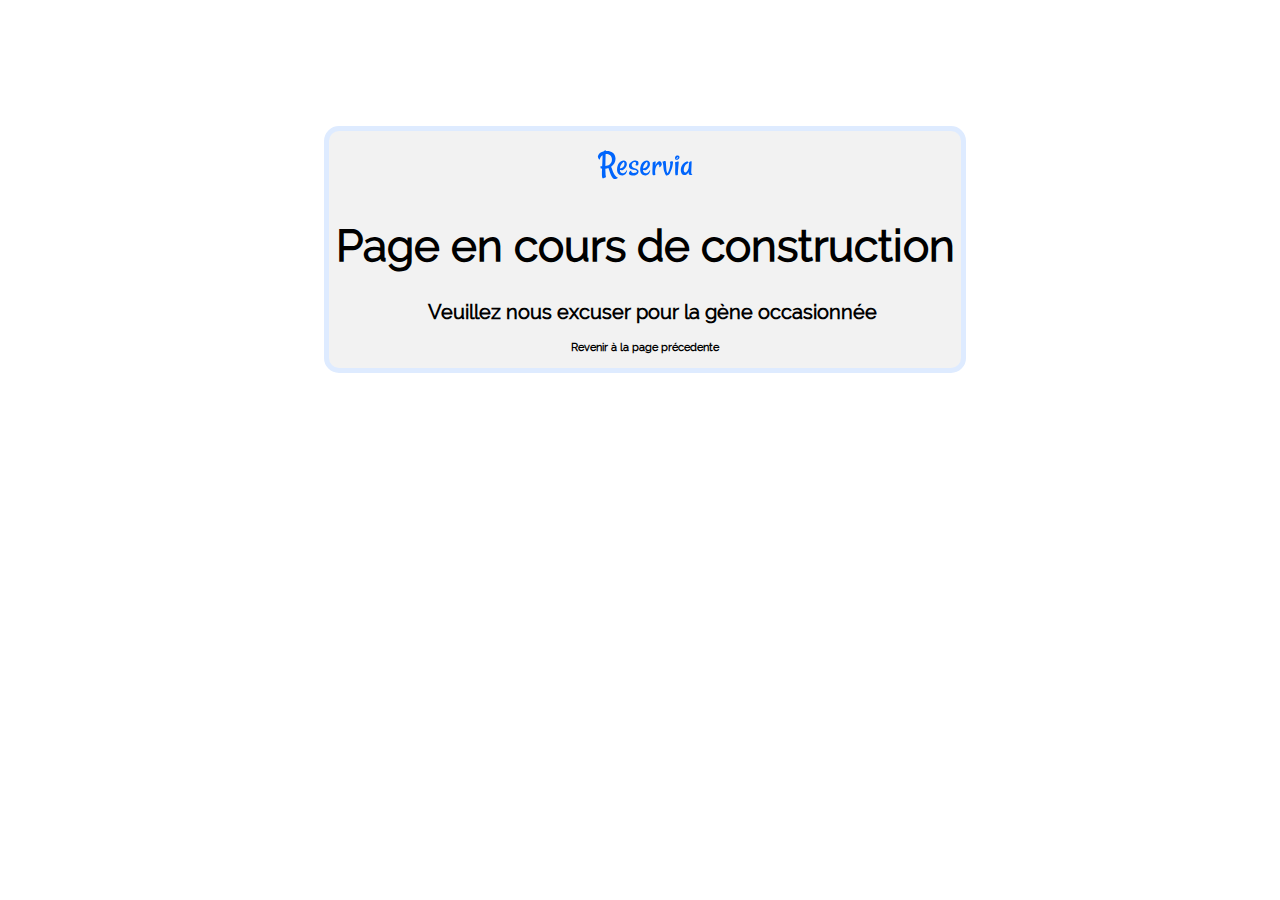
<file: construction.html>
<!DOCTYPE html>
<html lang="fr">
    <head>
        <meta charset="utf-8" />
        <title>Reservia - Page en construction</title>
        <link rel="stylesheet" href="styles.css" />
        <link rel="favicon" type="image/ico" href="images/logo/reservia.ico" />

    </head>
    <body>
        <section id=construction>
            <p><img src="images/logo/reservia.svg" alt="Reservia"/></p>
            <h1>Page en cours de construction</h1>
            <h2>Veuillez nous excuser pour la gène occasionnée</h2>
            <h4><a id="constLink" href="index.html">Revenir à la page précedente</a></h4>
        </section>
    </body>
</html>
</file>
<file: styles.css>
/* Définition de la police */

@font-face{
    font-family: "raleway";
    src: url("font/Raleway-Regular.ttf") format("truetype");
}

* {
    font-family: "raleway", Arial;
}

/* Mise en page générale */

html {
    font-size: 11px;
}
h2 {
    font-weight: bolder;
    font-size: 1.8rem;
    margin-left: 15px;
}
a {
    text-decoration:none;
    color: black;
}
a:visited {
color: #0000;
}
* {
    list-style-type: none;
}
h1 {
    font-size: 4em;
    font-weight: bolder;
}
.blueStar {
    color: #0065FC;
    font-size: 1.2rem;
}
.whiteStar {
    color: #DEEBFF;
    font-size: 1.2rem;
}
em {
    font-weight: bold;
}

/* Mise en page index.html */

/*HEADER*/

#mainSubTitle {
    font-size: 1.5rem;
    margin-top: -5px;
    margin-left: 9px;
    font-weight: lighter;
}
#mainTitle {
    font-weight: bolder;
    font-size: 2rem;
    margin-left: 7px;
}
#logo {
    margin-left: 2px;
}
#logoNav {
    display: flex;
    justify-content: space-between;
}
nav {
    display: flex;
    margin-left: 70%;
    margin-right: 150px;
}
.navElement {
    color: #0000;
    font-size: 2rem;
    margin-left: 5px;
    margin-right: 50px;
}
#hebergementsLink a {
    color:#0065FC;
    border-top: 3px solid #0065FC ;
    padding: 27px 0 0 0; 
}
#inscription a {
    font-weight: bolder;
    color: #0065FC;
}
#search{
    display: flex;
    justify-content: left;
    margin-left: 7px;
}
#searchLogoCircle {
    margin-top: 1px;
    border: 2px solid #F2F2F2;
    background-color: #F2F2F2;
    border-top-left-radius: 20px;
    border-bottom-left-radius: 20px;
    width: 50px;
    height: 52px;
}
#searchLogoPointer {
    font-size: 2rem;
    padding: 12px 0 0 20px;
}
#searchInput{
    border: 2px solid #F2F2F2;
    font-weight: bolder;
    height: 50px;
    width: 230px;
    font-size: 20px ;
    margin-right: 0;
}
#searchSubmitText {
    border: 2px solid #0065FC;
    background-color: #0065FC;
    color:#FFFF;
    font-size: 1.5rem;
    font-weight: bolder;
    border-bottom-right-radius: 20px ;
    border-top-right-radius: 20px;
    height: 56px;
    width: 135px;
    margin-left: -4px;
    padding: 4px 15px 0 0;
    
}
#searchSubmitText:hover {
    cursor: pointer;
    background-color: #FFFF;
    color:#0065FC;
}
#filter {
    display: flex;
    flex-direction: row;
    margin: 30px  20px 0;
}
#filterTitle{
    margin: 35px 4px 0 0;
    font-size: 1.4rem;
}
.filterBlock {
    display: flex;
    flex-direction: row;
    margin-left: 15px;
    font-weight: bolder;
    border: 2px solid #F2F2F2;
    width: auto;
    max-width: 25%;
    height: 2%;
    border-radius: 30px;
    justify-content: left;
    margin-top: 15px
}
.filterElement {
    margin-right: 10px;
    margin-left: 15px;
    font-size: 1.4rem;
}
.filterCircle {
    background-color: #DEEBFF;
    color: #0065FC;
    border-radius: 30px;
    border: 2px solid #DEEBFF;
    height: 50px;
    width: 50px;
    max-height: 50px;
    max-width: 50px;
    margin: -2px 0 0 -2px;
}
.filterLogo {
    vertical-align: center;
    text-align: center;
    margin-top: 8px;
    font-size: 2rem;
}
#money {
    margin: 10px 2px 0 0;
}

#child {
    margin: 12px 2px 0 0;
}

#heart {
    margin: 12px 0px 0 0;
}

.filterBlock:hover{
    background-color: #0065FC;
    color: #F2F2F2;
    font-weight: bolder;
    cursor:pointer;
}

#info {
    display: flex;
    flex-direction: row;
    margin: 0 27px 30px 0;
     
}
#infobulle {
    color: #0065FC;
    font-weight: bolder;
    font-family:serif;
    font-size: 1.5rem;
    border: 3px solid #F2F2F2;
    border-radius: 100px;
    padding: 2px 2px 2px 2px;
    width:20px;
    height: 20px;
    text-align: center;
    margin: 18px 5px 0 7px;
    
}
#info h4 {
    font-weight: lighter;
    font-size: 1.5rem;
}

/*MAINSECTION*/

#mainSection{
    display:flex;
    flex-direction: row;
    margin-left: 7px;
}
#marseille{
    background-color: #F2F2F2;
    border-radius: 20px;
    display: flex;
    flex-direction: column;
    max-width:67%;
    max-height: 38%;
    margin-right: 3%;
}
#firstLine{
    display:flex;
    flex-direction: row;
}
#secondLine{
    display:flex;
    flex-direction: row;
}
#affplus {
    margin-left: 15px
}
#affplus:hover {
    cursor:pointer;
    color:#0065FC;
}
.locationMarseille {
    background-color: #FFFF;
    width: 35%;
    max-width: 30%;
    height: 30%;
    max-height: 25%;
    border-radius: 20px;
    padding: 5px 5px 5px 5px;
    margin: 30px 30px 30px 30px;
    box-shadow: 6px 8px 13px 1px #D5D5D5;
}
.nomHebergement,.prixHebergement,.notationHebergement {
    margin-left: 7px;
    margin-top: 6px;
}
#secondLine {
    max-height: 250px;
}
.photoMarseille{    
    max-width: 98%;
    width: 100%;
    max-height: 115px;
    border-top-left-radius: 20px;
    border-top-right-radius: 20px;
    padding-left: 3px;
    object-fit: cover;
}
#populaire{
    background-color: #F2F2F2;
    border-radius: 20px;
    display: flex;
    flex-direction: column;
    width: 30%;
    max-height: 38%;
    margin: 0 0 0 4px;
    padding: 0 0 0 8px;
}
#populaireTitle {
    display: flex;
    flex-direction: row;
    justify-content: space-between;
    margin: 2% 0 2% 0;
}
#populaireLogo {
    font-size: 2.5rem;
    font-weight: bolder;
    padding: 2% 5% 0 0;
}
.locationPopulaire{
    display: flex;
    background-color: #FFFF;
    border-radius: 20px;
    max-width: 90%;
    max-height: 30%;
    min-height: 25%;
    height: auto;
    width: auto;
    margin: 0 5% 5% 5%;
    box-shadow: 6px 8px 13px 1px #D5D5D5;
}
.photoPopulaireContainer {
    margin: 0 1% 0 1%;
}
.photoPopulaire {
    border-top-left-radius: 20px;
    border-bottom-left-radius: 20px;
    object-fit: cover;
    width: 100%;
    height: 100%;
    max-width: 250px;
    max-height: 160px;
    margin-bottom: -2%;
}
.descriptionLocationPopulaire {
    margin-top: 15px;
}
.nomHebergement {
    font-weight: bolder;
    font-size: 1.5rem;
    margin-top: 0px;
}
.prixHebergement {
    font-size: 1.2rem;
    margin-top: -20px;
}
.notationHebergement {
    display: flex;
    flex-direction: row;
    font-size: 1.2rem;
    margin-bottom: 5px
}
#notationPanier {
    margin-top: -13px;
}

/*LOWER SECTION*/

#lowerSection {
    padding-top:70px;
    margin-left: 8px;
}
#activites {
    display: flex;
    flex-direction: row;
}
#leftActivites, #rightActivites {
    display: flex;
    flex-direction: row;
}
#leftColumn, #rightColumn {
    display: flex;
    flex-direction: column;
}
.bigActivite {
    border-radius: 20px;
    display: flex;
    flex-direction: column;
    align-items: stretch;
    max-width: 45%;
    max-height: 90%;
    width: auto;
    height: auto;
    margin-right: 42px;
    box-shadow: 6px 8px 13px 1px #F2F2F2;
}
.bigActivitePhotoContainer {
    width: 98%;
    height: 90%;
    margin-left: 1%;

}
.bigActivitePhoto {
    border-top-left-radius: 20px;
    border-top-right-radius: 20px;
    height: 100%;
    width: 100%;
    min-height: max-content;
    object-fit: cover;
}
.littleActivite {
    border-radius: 20px;
    width: 55%;
    height: 40%;
    min-height: 25%;
    min-width: 90%;
    margin: 0 0 10% 0;
    box-shadow: 6px 8px 13px 1px #F2F2F2;
}
.littleActivitePhotoContainer {
    width: 98%;
    height: 90%;
    margin-left: 1%;

}
.littleActivitePhoto {
    border-top-left-radius: 20px;
    border-top-right-radius: 20px;
    height: 80%;
    width: 98%;
    max-height: 150px;
    max-width: 98%;
    margin-left: 1%;
    object-fit: cover;

}
.nomBigActivite {
    font-weight: bold;
    font-size: 1.5rem;
    margin-top: 15px;
    margin-left: 15px;                  
}
.nomLittleActivite {
    font-weight: bold;
    font-size: 1.3rem;
    margin-top: -20px;
    margin-left: 25px;

}

/*FOOTER*/

footer {
   background-color: #F2F2F2;
   display: flex;
   width: 100%;
   flex-direction: row;
   justify-content: space-between;
}
.footerLinkGroup{
    display: flex;
    flex-direction: column;
    margin-right: 5%;
}
.footerLink {
    margin-bottom: 20px;
    font-size: 1.5rem;
}
footer h3 {
    margin: 50px 0 25px 40px ;
    font-size: 2rem;
    font-weight: bolder;
}
footer a:hover{
    color:#0065FC;
}

/*----- REGLES SPECIFIQUES RELATIVES AUX TABLETTES -----*/

@media screen and (min-width: 500px) and (max-width: 768px) {
 
    html {
        font-size: 11px;
    }

    /*HEADER*/
    #logoNav {
        justify-content: space-between;
    }
    nav {
        display: flex;
        margin-left: 20%;
        margin-right: 20%;
    }
    .navElement {
        margin-left: 5px;
        margin-right: 20px;
    }
    #logo {
        margin-left: 5px;
    }
    #inscription {
        margin-left: 0;
        margin-right: -139%;
    }
    #searchSubmitLogo {
        display: none;
    }
    .filterCircle {
        min-width: 50px;
        min-height: 50px;
    }
    .filterLogo {
        padding-top: 3px;
        font-size: 2rem;
    }
    #child {
        padding-top: 0;
    }
    .filterElementAnimaux {
        font-size: 1.2rem;
    }

    /*MAIN SECTION*/

    #mainSection {
        display: flex;
        flex-direction: column;
        margin-right: 1%;
    }
    #marseille {
        max-width: 100%;
        
        margin: 0 0 5% 0;
    }
    #populaire {
        max-width: 100%;
        width: 100%;
        max-height: 45%;
        height: auto;
        margin: 0 0 0 0;
    }
    .locationPopulaire{
        max-width: 90%;
        max-height: 20%;
        min-height: 15%;
        height: auto;
        width: auto;
        margin: 0 5% 5% 5%;
    }
    
    /*LOWER SECTION*/

    #activites {
        display: flex;
        flex-direction: column;
    }
    #leftActivites, #rightActivites {
        display: flex;
        flex-direction: column;
        margin-right: 2%;
    }
    #leftColumn, #rightColumn {
        display: flex;
        flex-direction: column;
    }
    .nomLittleActivite {
        margin-top: 0px;
    }
    .littleActivite {
        margin: 0 3% 5% 4%;
    }
    .littleActivitePhoto {
        margin-left: 2.5%;
    }
    .bigActivite {
        border-radius: 20px;
        width: 55%;
        height: 40%;
        min-height: 25%;
        min-width: 90%;
        margin: 0 5% 5% 5%;
    }
    .bigActivitePhotoContainer {
        width: 98%;
        height: 90%;
        margin-left: 1%;
    
    }
    .bigActivitePhoto {
        border-top-left-radius: 20px;
        border-top-right-radius: 20px;
        height: 80%;
        width: 98%;
        max-height: 150px;
        max-width: 98%;
        margin-left: 2.5%;
        object-fit: cover;
    
    }

}

/*----- REGLES SPECIFIQUES RELATIVES AUX SMARTPHONES -----*/

@media screen and (max-width : 499px) {
    
    /*HEADER*/

    #logoNav {
        display: flex;
        flex-direction: row;
        flex-wrap: wrap;
        max-width: 425px;
    }
    #logo{
        margin-right: 15px;
    }
    nav {
        flex-wrap: row;
        margin: 0 0 0 0;
    }
    .navElement {
        font-size: 1.6rem;
    }
    #inscription {
        margin: 23px 15px 0 0;
    }
    #hebergementsLink a {
        border-top-color: #FFFF;
        border-bottom: 3px solid #0065FC;
        margin: 0 0 0 -20px;
        padding:0 40px 20px 60px;
        
    }
    #activitesLink a {
        border-bottom: 3px solid #F2F2F2;
        margin: 0 0 0 -55px;
        padding: 0 60px 20px 100px;
    
    }
    #searchSubmitText {
        display: none;
    }
    #searchSubmitLogo {
        border: 2px solid #0065FC;
        background-color: #0065FC;
        color:#FFFF;
        font-size: 1.5rem;
        font-weight: bolder;
        
        border-radius: 20px;
        height: 56px;
        width: 50px;
        margin-left: -15%;
    }
    #inscription, #logo {
        display:flex;
        flex-direction: row;
    }
    #filter {
        flex-wrap: wrap;
    }
    #filter h3 {
        font-size: 1.6rem;
        margin-right: 50%;
    }
    .filterBlock {
        min-width: fit-content;
        min-height: fit-content;
        width: auto;
        height: auto;
         
    }
    #animauxAutorises {
        min-width: 70%;
    }
    .filterCircle {
        min-width: 50px;
        min-height: 100%;
        max-height: 100%;
        max-width: 50px;
    }
    .filterLogo {
        padding-top: 3px;
        font-size: 2rem;
    }
    #child {
        padding-top: 0;
    }
    .filterElement {
        font-size: 1.5rem;
    }
    
    /*MAINSECTION*/

    #mainSection {
        display: flex;
        flex-direction: column-reverse;
        margin-bottom: 2%;
    }
    #populaire {
        max-width: 100%;
        width: 100%;
        max-height: 45%;
        height: auto;
        margin: 0 5% 0 -1%;
    }
    .locationPopulaire{
        max-width: 90%;
        max-height: 17%;
        min-height: 15%;
        height: auto;
        width: auto;
        margin: 0 5% 5% 5%;
    }
    .photoPopulaireContainer {
        margin: 0 1% 0 1%;
    }
    .photoPopulaire {
        border-top-left-radius: 20px;
        border-bottom-left-radius: 20px;
        object-fit: cover;
        width: 100%;
        height: 100%;
        max-width: 190px;
        max-height: 140px;
        margin-bottom: -2%;
    }
    #populaireLogo {
        padding: 3% 5% 0 0;
    }
    #marseille {
        background-color: #FFFF;
        flex-direction: column;
        margin-top: 5%;
    }
    #firstLine {
        flex-direction: column;
    }
    #secondLine {
        flex-direction: column;
    }
    .locationMarseille {
        width: 450px;
        max-width: 400px;
        margin:0 0 5% 1%;
    }
    #affplus {
        margin-top: 520px;
    }

    /*LOWER SECTION*/

    #lowerSection {
        margin-top: -50px;
    }
    #activites {
        flex-direction: column;
    }
    #leftActivites, #rightActivites {
        flex-direction: column;
    }
    #leftColumn, #rightColumn {
        flex-direction: column;
    }
    .bigActivite, .littleActivite {
        width: 450px;
        max-width: 400px;
        max-height: 200px;
        margin-bottom: 20px;
        margin-left: 10px;
    }
    .bigActivitePhoto {
        max-height: 160px;
    }
    .nomLittleActivite {
        margin-top: 0;
        font-size: 1.5rem;
    }

    /*FOOTER*/
    footer {
        display: flex;
        flex-direction: column;
        margin-left: 1%;
    }
}

/*----- REGLES SPECIFIQUES RELATIVES AUX ORDINATEURS -----*/

@media screen and (min-width: 769px) {
    
    /*HEADER*/

    #inscription {
        margin-left: 30px;
        margin-right: -180%;
    }
    #searchSubmitLogo {
        display: none;
    }

    /*MAINSECTION*/

    /*LOWERSECTION*/

    /*FOOTER*/

}
/*----- REGLE SPECIFIQUE NAV ECRAN TAILLE INTERMEDIAIRE -----*/


/* Mise en page construction.html */

#construction {
    background-color: #F2F2F2;
    width: 50%;
    margin: 10% 40% 25% 25%;  
    text-align: center;
    border: 5px #DEEBFF solid;
    border-radius: 15px; 
}
#constlink{
    color: #0000;
}
#constLink:hover {
    color: #0065FC;
}
</file>
